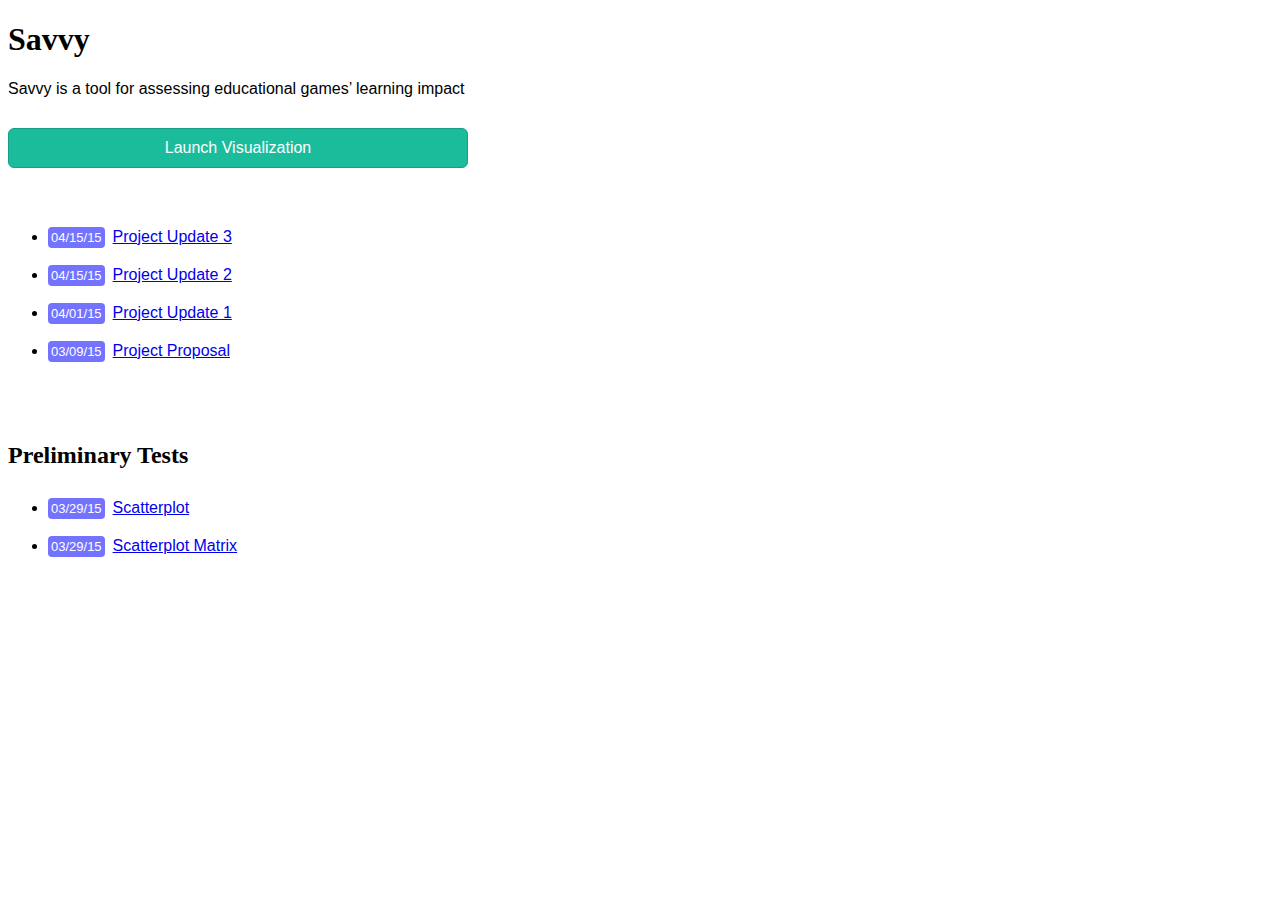
<file: index.html>
<!DOCTYPE html>
<html lang="en">
<head>
  <!--<link rel="shortcut icon" type="image/x-icon" href="icon.png">-->
  <title>NYU - CS6313 - Project Savvy</title>
  <meta charset="utf-8">
  <style>
  	body {
  		font-family: Arial, 'Helvetica Neue', Helvetica, sans-serif;
  	}
  	h1, h2 {
  		font-family: "Times New Roman", Georgia, Serif;
  	}
  	.item-date {
  		background-color:  rgb(115, 115, 255);
  		color: white;
  		padding: 3px 3px 3px 3px;
  		border: none;
  		border-radius: 4px;
  		margin-right: 8px;
  		font-size: 13px;
  	}
  	li {
  		padding: 10px 0 10px 0;
  	}
  	.btn-viz {
  		  padding: 10px;
		  width: 438px;
		  text-align: center;
		  border-radius: 6px;
		  border: solid 1px #16a085;
		  margin-bottom: 50px;
		  margin-top: 30px;
		  background-color: #1abc9c;
		  color: white;
  	}
  	.a-viz {
  		text-decoration: none;
  		color: #fff;
  	}
  	.a-viz:active, .a-viz:visited {
  		color: #fff;
  		text-decoration: none;
  	}
  </style>
</head>
<body>
<h1>Savvy</h1>
<p>Savvy is a tool for assessing educational games’ learning impact</p>
<a href="http://nyu-cs6313-projects.github.io/Savvy/savvy/" class="a-viz"><div class="btn-viz">Launch Visualization</div></a>
<ul>
  <li><span class="item-date">04/15/15</span><a href="https://drive.google.com/open?id=0B3OrUZK5dEeNdWJTQ3Z4SHcxd0E&authuser=2">Project Update 3</a></li>
	<li><span class="item-date">04/15/15</span><a href="https://drive.google.com/file/d/0B3OrUZK5dEeNbWRLR3pGZ1hHUTg/view?usp=sharing">Project Update 2</a></li>
	<li><span class="item-date">04/01/15</span><a href="https://drive.google.com/file/d/0B3OrUZK5dEeNS3ZJeW9yUFp1Tlk/view?usp=sharing">Project Update 1</a></li>
	<li><span class="item-date">03/09/15</span><a href="https://drive.google.com/open?id=0B3OrUZK5dEeNWEc0WGlVeF9UaFk&authuser=2">Project Proposal</a></li>
</ul>
<br />&nbsp;<br />
<h2>Preliminary Tests</h2>
<ul>
	<li><span class="item-date">03/29/15</span><a href="http://mseijas.github.io/Savvy/Preliminary%20Tests/scatterplot/scatterplot.html">Scatterplot</a></li>
	<li><span class="item-date">03/29/15</span><a href="http://mseijas.github.io/Savvy/Preliminary%20Tests/scatterplot/scatterplot-matrix.html">Scatterplot Matrix</li>
</ul>
</body>
</html>
</file>
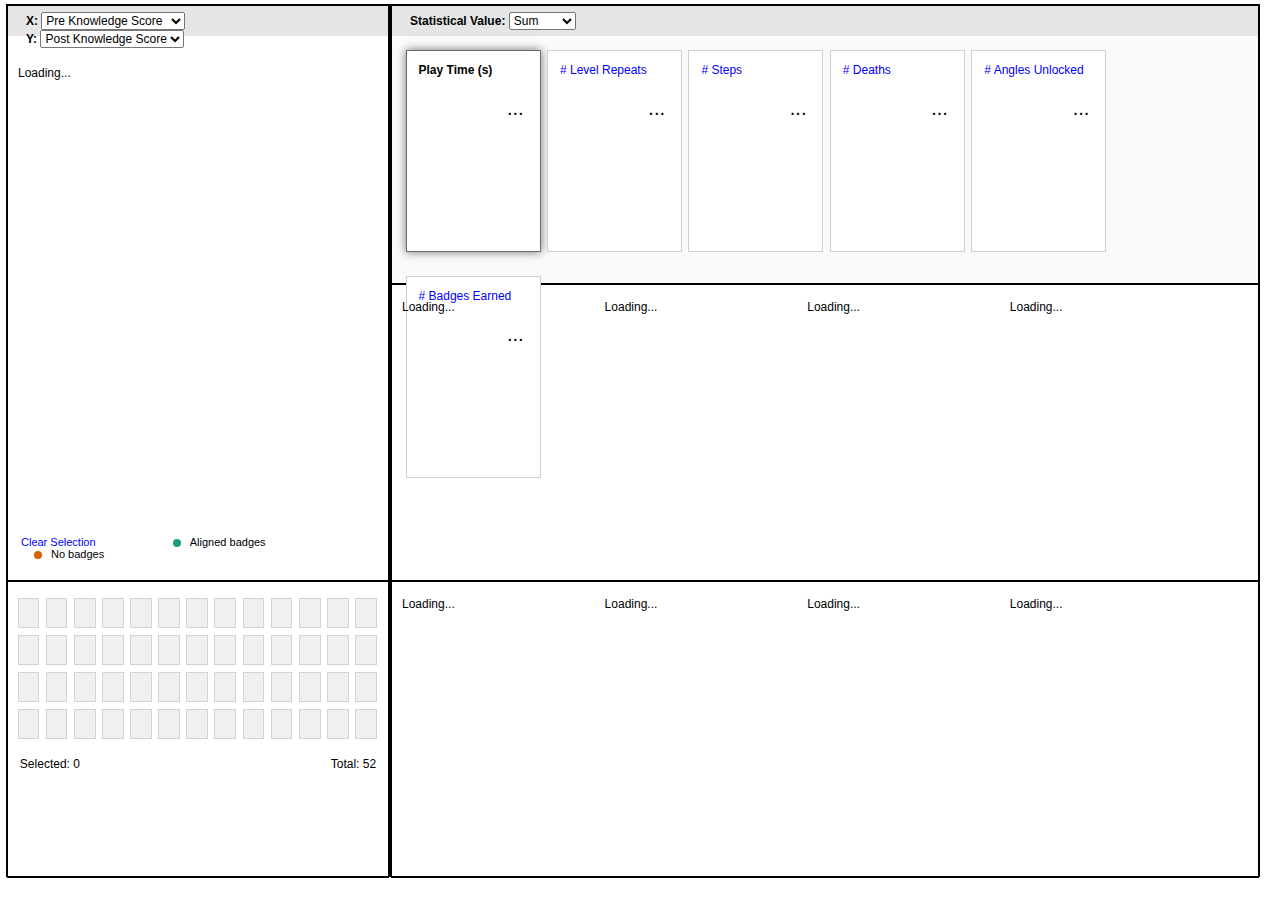
<file: savvy/index.html>
<!DOCTYPE html>
<html lang="en">
<head>
	<meta charset="utf-8">
	<link rel="stylesheet" href="css/normalize.css">
	<link rel="stylesheet" href="css/c3.min.css">
	<link rel="stylesheet" href="css/style.css">
	<script src="https://code.jquery.com/jquery-2.1.4.min.js" charset="utf-8"></script>
	<script src="http://d3js.org/d3.v3.min.js" charset="utf-8"></script>
	<script src="js/c3.js"></script>
	<title>Savvy</title>
</head>
<body onload="initViz()" style="overflow: hidden">

<!-- <div class="scatterplotMatrixVix">
	<div class="wrapper">
		<div class="scatterplotMatrix-container">
			<div class="scatterplotMatrix-chart" style="overflow: scroll;">
				<div class="matrix-row1">
					<div class="scatterplot-matrix-box" id="scatterplot-PreGeoSum-PreGeoSum">...</div>
					<div class="scatterplot-matrix-box" id="scatterplot-PreGeoSum-PostGeoSum">...</div>
					<div class="scatterplot-matrix-box" id="scatterplot-PreGeoSum-PrePostGeoGain">...</div>
					<div class="scatterplot-matrix-box" id="scatterplot-PreGeoSum-SIC_SUM">...</div>
					<div class="scatterplot-matrix-box" id="scatterplot-PreGeoSum-IIGeo_SUM">...</div>
					<div class="scatterplot-matrix-box" id="scatterplot-PreGeoSum-IIGC_SUM">...</div>
					<div class="scatterplot-matrix-box" id="scatterplot-PreGeoSum-BIS_SUM">...</div>
				</div>
				<div class="matrix-row2">
					<div class="scatterplot-matrix-box" id="scatterplot-PostGeoSum-PreGeoSum">...</div>
					<div class="scatterplot-matrix-box" id="scatterplot-PostGeoSum-PostGeoSum">...</div>
					<div class="scatterplot-matrix-box" id="scatterplot-PostGeoSum-PrePostGeoGain">...</div>
					<div class="scatterplot-matrix-box" id="scatterplot-PostGeoSum-SIC_SUM">...</div>
					<div class="scatterplot-matrix-box" id="scatterplot-PostGeoSum-IIGeo_SUM">...</div>
					<div class="scatterplot-matrix-box" id="scatterplot-PostGeoSum-IIGC_SUM">...</div>
					<div class="scatterplot-matrix-box" id="scatterplot-PostGeoSum-BIS_SUM">...</div>
				</div>
			</div>
		</div>
	</div>
</div> -->

<div class="mainViz">
<div class="wrapper">
	<div class="left-wrapper">
		<div class="scatterplot-container">
			<div class="scatterplot-settings">
				<div class=""><b>X: </b>
					<select name="scatterplot-xAxis" id="scatterplot-xAxis" onchange="updateScatterplot()" >
					  <option value="PreGeoSum" selected>Pre Knowledge Score</option> 
					  <option value="PostGeoSum">Post Knowledge Score</option>
					  <option value="PrePostGeoGain">Knowledge Gained</option>
					  <option value="SIC_SUM">Situational Interest</option>
					  <option value="IIGeo_SUM">Interest in Geometry</option>
					  <option value="IIGC_SUM">Interest in Games</option>
					  <option disabled>──────────</option>
					  <option value="playTime">Play Time (ms)</option>
					  <option value="playCount"># Level Repeats</option>
					  <option value="steps"># Steps</option>
					  <option value="deaths">Deaths</option>
					  <option value="anglesUnlocked"># Angles Unlocked</option>
					  <option value="badgesEarned"># Badges Earned</option>
					</select>
				</div>
				<div class=""><b>Y: </b>
					<select name="scatterplot-yAxis" id="scatterplot-yAxis" onchange="updateScatterplot()" >
					  <option value="PreGeoSum">Pre Knowledge Score</option> 
					  <option value="PostGeoSum" selected>Post Knowledge Score</option>
					  <option value="PrePostGeoGain">Knowledge Gained</option>
					  <option value="SIC_SUM">Situational Interest</option>
					  <option value="IIGeo_SUM">Interest in Geometry</option>
					  <option value="IIGC_SUM">Interest in Games</option>
					  <option value="BIS_SUM">Interest in Badges</option>
					  <option disabled>──────────</option>
					  <option value="playTime">Play Time (ms)</option>
					  <option value="playCount"># Level Repeats</option>
					  <option value="steps"># Steps</option>
					  <option value="deaths">Deaths</option>
					  <option value="anglesUnlocked"># Angles Unlocked</option>
					  <option value="badgesEarned"># Badges Earned</option>
					</select>
				</div>
			</div>
			<div class="scatterplot-chart">Loading...</div>
			<!-- style="float: left !important; display: inline-block; margin-right: 55px; z-index: 99999" -->
			<div class="metric-legend">
			    <div class="clearSelection" id="clearSelection"><a href="#" onclick="clearScatterplotSelection()">Clear Selection</a></div>
			    <!-- <div class="prevSelection"><a href="#" onclick="loadScatterplotSelection(prevIndexes)">Prev</a></div> -->
				<div><div class="metric-circle badge"></div>Aligned badges</div>
				<div><div class="metric-circle nobadge"></div>No badges</div>
			</div>

			<!-- <div class="scatterplot-matrix-container">
				<div class="matrix-row1">
					<div class="scatterplot-matrix-box" id="scatterplot-PreGeoSum-PreGeoSum">...</div>
					<div class="scatterplot-matrix-box" id="scatterplot-PreGeoSum-PostGeoSum">...</div>
					<div class="scatterplot-matrix-box" id="scatterplot-PreGeoSum-PrePostGeoGain">...</div>
					<div class="scatterplot-matrix-box" id="scatterplot-PreGeoSum-SIC_SUM">...</div>
					<div class="scatterplot-matrix-box" id="scatterplot-PreGeoSum-IIGeo_SUM">...</div>
					<div class="scatterplot-matrix-box" id="scatterplot-PreGeoSum-IIGC_SUM">...</div>
					<div class="scatterplot-matrix-box" id="scatterplot-PreGeoSum-BIS_SUM">...</div>
				</div>
			</div> -->

			<!-- <div class="scatterplot-conditions"> -->
			 <!--  <div><input type="checkbox" name="badges" value="12" id="noBadgesChecked" checked onclick="updateConditionSelection()"> No Badges<br></div>
			  <div><input type="checkbox" name="noBadges" value="34" id="badgesChecked" checked onclick="updateConditionSelection()"> Aligned Badges</div> -->
			<!-- </div> -->

		</div>
		<div class="playerselection-container">
			<div id="studentselection-chart">
				<div class="student-row">
					<div class="student-box" id="s1"></div>
					<div class="student-box" id="s2"></div>
					<div class="student-box" id="s3"></div>
					<div class="student-box" id="s4"></div>
					<div class="student-box" id="s5"></div>
					<div class="student-box" id="s6"></div>
					<div class="student-box" id="s7"></div>
					<div class="student-box" id="s8"></div>
					<div class="student-box" id="s9"></div>
					<div class="student-box" id="s10"></div>
					<div class="student-box" id="s11"></div>
					<div class="student-box" id="s12"></div>
					<div class="student-box" id="s13"></div>
				</div>
				<div class="student-row">
					<div class="student-box" id="s14"></div>
					<div class="student-box" id="s15"></div>
					<div class="student-box" id="s16"></div>
					<div class="student-box" id="s17"></div>
					<div class="student-box" id="s18"></div>
					<div class="student-box" id="s19"></div>
					<div class="student-box" id="s20"></div>
					<div class="student-box" id="s21"></div>
					<div class="student-box" id="s22"></div>
					<div class="student-box" id="s23"></div>
					<div class="student-box" id="s24"></div>
					<div class="student-box" id="s25"></div>
					<div class="student-box" id="s26"></div>
				</div>
				<div class="student-row">
					<div class="student-box" id="s27"></div>
					<div class="student-box" id="s28"></div>
					<div class="student-box" id="s29"></div>
					<div class="student-box" id="s30"></div>
					<div class="student-box" id="s31"></div>
					<div class="student-box" id="s32"></div>
					<div class="student-box" id="s33"></div>
					<div class="student-box" id="s34"></div>
					<div class="student-box" id="s35"></div>
					<div class="student-box" id="s36"></div>
					<div class="student-box" id="s37"></div>
					<div class="student-box" id="s38"></div>
					<div class="student-box" id="s39"></div>
				</div>
				<div class="student-row">
					<div class="student-box" id="s40"></div>
					<div class="student-box" id="s41"></div>
					<div class="student-box" id="s42"></div>
					<div class="student-box" id="s43"></div>
					<div class="student-box" id="s44"></div>
					<div class="student-box" id="s45"></div>
					<div class="student-box" id="s46"></div>
					<div class="student-box" id="s47"></div>
					<div class="student-box" id="s48"></div>
					<div class="student-box" id="s49"></div>
					<div class="student-box" id="s50"></div>
					<div class="student-box" id="s51"></div>
					<div class="student-box" id="s52"></div>
				</div>
				<div class="studentselection-chartfooter">
					<div class="studentselection-selected" id="studentselection-selected">Selected: 0</div>
					<div class="studentselection-total">Total: 52</div>
				</div>
			</div>
		</div>
	</div>
	<div class="right-wrapper">
		<div class="metrics-container">
			<div class="statvalue-settings">
				<div><b>Statistical Value: </b>
					<select name="statisticalValue" id="statisticalValue" onchange="updateStatisticalValue()" >
					  <option value="sum" selected>Sum</option> 
					  <option value="avg">Average</option>
					  <!-- <option value="mdn">Median</option> -->
					</select>
				</div>
			</div>
			<div  style="padding: 0 12px; height: 100%">
				<div class="metric-box" id="metric-box-playTime">
					<p><a href="#" onClick="updateSelectedAttribute('playTime')" class="metric-link metric-link-selected" id="metric-link-playTime">Play Time (s)</a></p>
					<p class="metric-value" id="metric-playtime">...</p>
					<div class="metric-chart" id="chart-playTime"></div>
				</div>
				<div class="metric-box" id="metric-box-playCount">
					<p><a href="#" onClick="updateSelectedAttribute('playCount')" class="metric-link" id="metric-link-playCount"># Level Repeats</a></p>
					<p class="metric-value" id="metric-repeats">...</p>
					<div class="metric-chart" id="chart-playCount"></div>
				</div>
				<div class="metric-box" id="metric-box-steps">
					<p><a href="#" onClick="updateSelectedAttribute('steps')" class="metric-link" id="metric-link-steps"># Steps</a></p>
					<p class="metric-value" id="metric-steps">...</p>
					<div class="metric-chart" id="chart-steps"></div>
				</div>
				<div class="metric-box" id="metric-box-deaths">
					<p><a href="#" onClick="updateSelectedAttribute('deaths')" class="metric-link" id="metric-link-deaths"># Deaths</a></p>
					<p class="metric-value" id="metric-deaths">...</p>
					<div class="metric-chart" id="chart-deaths"></div>
				</div>
				<div class="metric-box" id="metric-box-anglesUnlocked">
					<p><a href="#" onClick="updateSelectedAttribute('anglesUnlocked')" class="metric-link" id="metric-link-anglesUnlocked"># Angles Unlocked</a></p>
					<p class="metric-value" id="metric-anglesunlocked">...</p>
					<div class="metric-chart" id="chart-anglesUnlocked"></div>
				</div>
				<div class="metric-box" id="metric-box-badgesEarned">
					<p><a href="#" onClick="updateSelectedAttribute('badgesEarned')" class="metric-link" id="metric-link-badgesEarned"># Badges Earned</a></p>
					<p class="metric-value" id="metric-badgesearned">...</p>
					<div class="metric-chart" id="chart-badgesEarned"></div>
				</div>
			</div>
		</div>
		<select name="chapter-metric" id="chapter-metric-select" onchange="updateAllCharts()" style="display:none">
			  <option value="playTime">Play Time (s)</option> 
			  <option value="playCount"># Level Repeats</option> 
			  <option value="steps"># Steps</option> 
			  <option value="deaths"># Deaths</option>
			  <option value="anglesUnlocked"># Angles Unlocked</option>
			  <option value="badgesEarned"># Badges Earned</option>	
			</select>
		<div class="chapter-container">
			
			<div class="chapter1-chart">Loading...</div>
			<div class="chapter2-chart">Loading...</div>
			<div class="chapter3-chart">Loading...</div>
			<div class="chapter4-chart">Loading...</div>
		</div>
		<div class="totalset-container">
			<div class="totalset-chapter1-chart">Loading...</div>
			<div class="totalset-chapter2-chart">Loading...</div>
			<div class="totalset-chapter3-chart">Loading...</div>
			<div class="totalset-chapter4-chart">Loading...</div>
		</div>
	</div>
</div>
</div>
</body>


<script src="js/main.js"></script>
<script src="js/scatterplot_chart.js"></script>
<!-- <script src="js/scatterplot_matrix.js"></script> -->
<script src="js/studentselection_chart.js"></script>
<script src="js/game_keymetrics.js"></script>
<script src="js/group_summarycharts.js"></script>
<script src="js/game_summarycharts.js"></script>

</html>
</file>
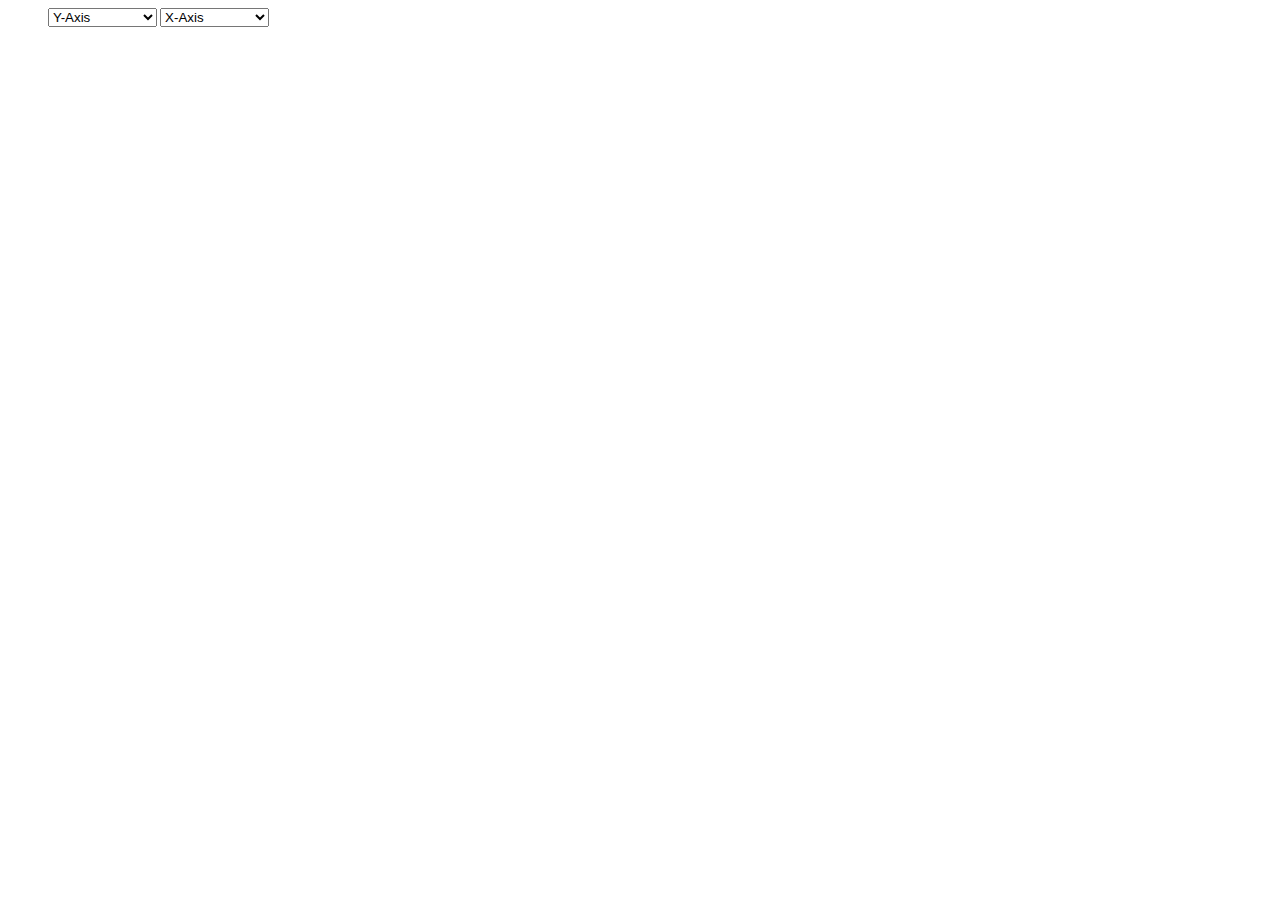
<file: Preliminary Tests/scatterplot using c3/scatterplot2.html>
<!DOCTYPE html>
<html>
<head>
	<meta charset="utf-8">

	<style>
		body {
		  font: 11px sans-serif;
		}

		.axis path,
		.axis line {
		  fill: none;
		  stroke: #000;
		  shape-rendering: crispEdges;
		}

		.dot {
		  stroke: #000;
		}

		.indent{
			margin-left: 40px;
		}

		.tooltip {
		  position: absolute;
		  width: 200px;
		  height: 28px;
		  pointer-events: none;
		}
	</style>
	
	<!-- Load c3.css -->
	<link href="C3/c3.min.css" rel="stylesheet" type="text/css">

	<!-- Load d3.js and c3.js -->
	<script src="http://d3js.org/d3.v3.min.js"></script>
	<script src="C3/c3.min.js"></script>
</head>

<body>
	<!-- Drop down selection for the axes -->
	<select id="Y-Axis" onchange="yAxisChange()" class="indent">
	  <option selected disabled>Y-Axis</option>
	  <option value="Pre Geo Sum">Pre Geo Sum</option>
	  <option value="Post Geo Sum">Post Geo Sum</option>
	  <option value="SIC Sum">SIC Sum</option>
	  <option value="II Geo Sum">II Geo Sum</option>
	  <option value="II GC Sum">II GC Sum</option>
	  <option value="BIS Sum">BIS Sum</option>
	</select>
	
	<select id="X-Axis" onchange="xAxisChange()">
	  <option selected disabled>X-Axis</option>
	  <option value="5">Pre Geo Sum</option>
	  <option value="100">Post Geo Sum</option>
	  <option value="90">SIC Sum</option>
	  <option value="15">II Geo Sum</option>
	  <option value="15">II GC Sum</option>
	  <option value="15">BIS Sum</option>
	</select>
	<!-- Script for updating data based on axis selection -->
	<script>
	function yAxisChange() {
		if (document.getElementById("leave").value != "100"){
			document.getElementById("message").innerHTML = "Common message";
		}     
		else{
			document.getElementById("message").innerHTML = "Having a Baby!!";
		}        
	}
	function xAxisChange() {
		if (document.getElementById("leave").value != "100"){
			document.getElementById("message").innerHTML = "Common message";
		}     
		else{
			document.getElementById("message").innerHTML = "Having a Baby!!";
		}        
	}
	</script>
	
	<!-- The Chart -->
	<div id="chart"></div>
	
	<!-- Script that makes the chart -->
	<script>
		var chart = c3.generate({
		data: {
			xs: {
				AlignedBadges: 'alligned_pregeosum',
				NoBadges: 'no_pregeosum',
				RandomBadges: 'random_pregeosum',
			},
			// iris data from R
			columns: [
				["alligned_pregeosum", 1,4,10,1,10,0,8,8,8,3,10,9,0,12,8,5,8,6,10,11,10,1,9,4,7,9,5,0,9,10,3,9,2,11,5,6,10,14,6,12,6,12,10,1,7,1,6,1,7,3,3,14,14,0,9,5,12,11,3,10,6,8],
				["no_pregeosum", 9,4,9,8,7,12,10,10,6,5,6,6,3,11,8,6,5,0,13,10,10,10,12,11,6,4,7,9,7,6,11,12,12,0,7,11,4,9,11,9,12,1],
				["random_pregeosum", 9,1,4,11,13,7,9,7,3,11,6,12,5,11,11,9,12,9,9],
				["AlignedBadges", 3,8,8,8,8,0,10,9,12,8,17,16,0,11,12,12,5,8,10,12,9,12,11,6,5,10,13,2,9,11,9,7,3,13,12,17,11,15,8,17,10,12,3,7,10,3,7,8,3,0,8,17,14,2,12,10,16,12,10,10,10,13],
				["NoBadges", 12,6,11,10,12,15,12,13,7,6,7,13,3,12,7,12,8,3,13,10,14,16,13,14,8,9,8,3,4,7,10,9,11,2,9,12,6,10,11,12,13,10],
				["RandomBadges",13,1,5,13,12,7,7,12,4,12,9,15,10,15,11,10,16,15,11],
			],
			type: 'scatter'

		},
		axis: {
			x: {
				label: 'Post Geo Sum',
				tick: {
					fit: false
				}
			},
			y: {
				label: 'Pre Geo Sum'
			}
		},
		legend:{
			position: 'right'
		}
	});
	</script>
</body>
</html>
</file>
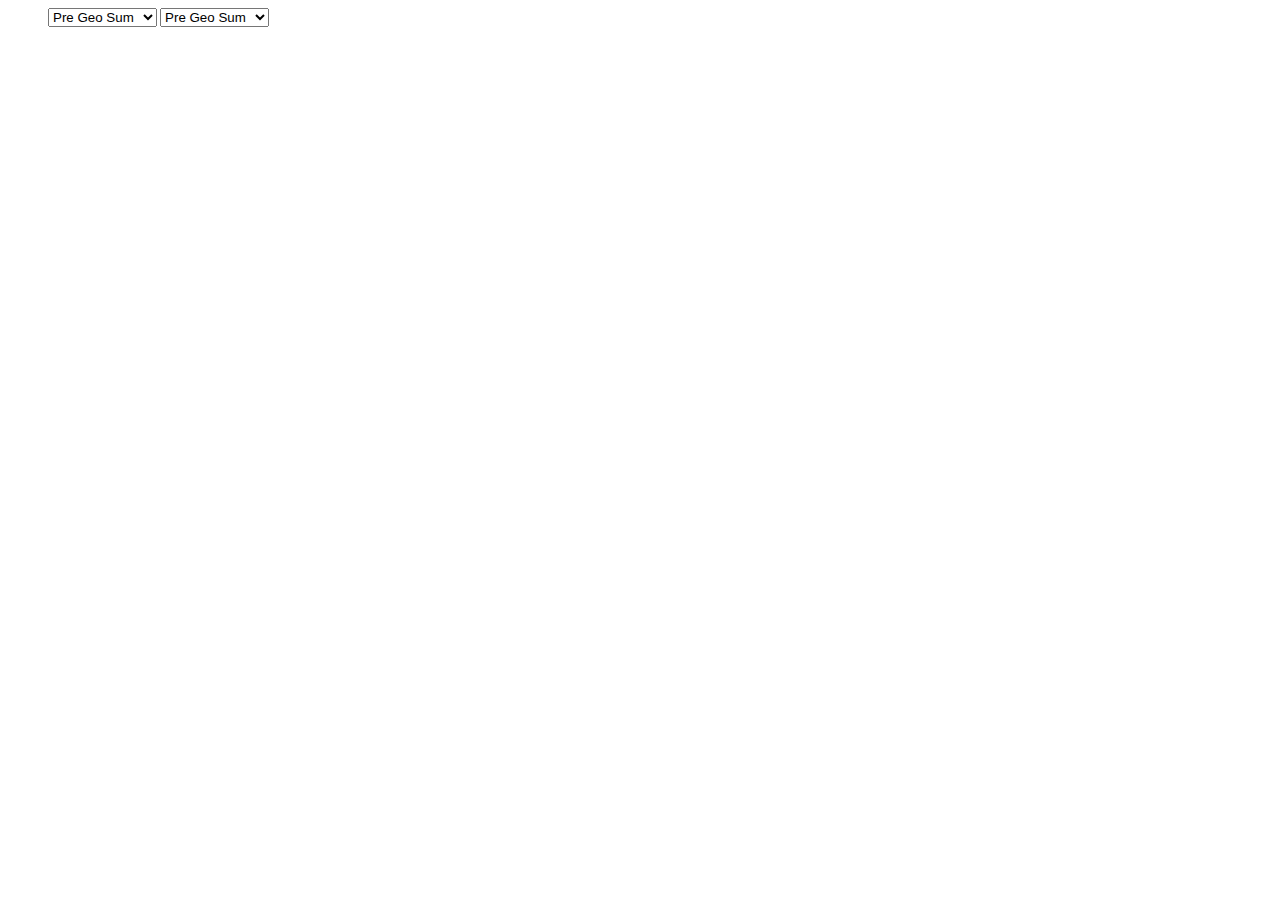
<file: Preliminary Tests/scatterplot using c3/scatterplot3.html>
<!DOCTYPE html>
<html>
<head>
	<meta charset="utf-8">

	<style>
		body {
		  font: 11px sans-serif;
		}

		.axis path,
		.axis line {
		  fill: none;
		  stroke: #000;
		  shape-rendering: crispEdges;
		}

		.dot {
		  stroke: #000;
		}

		.indent{
			margin-left: 40px;
		}

		.tooltip {
		  position: absolute;
		  width: 200px;
		  height: 28px;
		  pointer-events: none;
		}
	</style>
	
	<!-- Load c3.css -->
	<link href="C3/c3.min.css" rel="stylesheet" type="text/css">

	<!-- Load d3.js and c3.js -->
	<script src="http://d3js.org/d3.v3.min.js"></script>
	<script src="C3/c3.min.js"></script>
</head>

<body>
	<!-- Drop down selection for the axes -->
	<select id="Y-Axis" onchange="AxisChange()" class="indent">
	  <option disabled>Y-Axis</option>
	  <option value="Pre Geo Sum" selected>Pre Geo Sum</option>
	  <option value="Post Geo Sum">Post Geo Sum</option>
	  <option value="SIC Sum">SIC Sum</option>
	  <option value="II Geo Sum">II Geo Sum</option>
	  <option value="II GC Sum">II GC Sum</option>
	  <option value="BIS Sum">BIS Sum</option>
	</select>
	
	<select id="X-Axis" onchange="AxisChange()">
	  <option disabled>X-Axis</option>
	  <option value="Pre Geo Sum" selected>Pre Geo Sum</option>
	  <option value="Post Geo Sum">Post Geo Sum</option>
	  <option value="SIC Sum">SIC Sum</option>
	  <option value="II Geo Sum">II Geo Sum</option>
	  <option value="II GC Sum">II GC Sum</option>
	  <option value="BIS Sum">BIS Sum</option>
	</select>
	<!-- Script for updating data based on axis selection -->
	<script>
	function AxisChange() {
			
		if (document.getElementById("Y-Axis").value == "Pre Geo Sum" && document.getElementById("X-Axis").value == "Pre Geo Sum"){
			chart.unload();
			chart.load({url: 'studentDataPreGeoPreGeo.csv'});			
		}    
		if (document.getElementById("Y-Axis").value == "Pre Geo Sum" && document.getElementById("X-Axis").value == "Post Geo Sum"){
			chart.unload();
			chart.load({xs: {
				AlignedBadges: 'alligned_pregeosum',
				NoBadges: 'no_pregeosum',
				RandomBadges: 'random_pregeosum',
			},url: 'studentDataPreGeoPostGeo.csv'});			
		}  		
		else{
			chart.unload();	
		}        
	}
	</script>
	
	<!-- The Chart -->
	<div id="chart"></div>
	
	<!-- Script that makes the chart -->
	<script>
		var chart = c3.generate({
		data: {
			xs: {
				AlignedBadges: 'alligned_pregeosum',
				NoBadges: 'no_pregeosum',
				RandomBadges: 'random_pregeosum',
			},
			url: 'studentDataPreGeoPreGeo.csv',
			type: 'scatter',
			selection: {
				enabled: true,
				multiple: true,
				draggable: true,
			}
		},
		axis: {
			x: {
				label: 'Post Geo Sum',
				tick: {
					fit: false
				}
			},
			y: {
				label: 'Pre Geo Sum'
			}
		},
		legend:{
			position: 'right'
		}
	});
	</script>
</body>
</html>
</file>
<file: savvy/css/style.css>
div {
	box-sizing: border-box;
	font-size: 12px;
}

table
{
	width: 100px;
}

a:link, a:visited {
	/*font-weight: bold;*/
	color: blue;
	text-decoration: none;
}

.metric-link-selected {
	color: black !important;
	font-weight: bold;
}

.c3-circle {
  opacity: 1 !important;
}

.wrapper {
	margin-top: 4px;
	margin-left: 6px;
	width: 100vw;
	height: 97vh;
}

.left-wrapper {
	border: solid 1px #000;
	width: 30vw;
	float: left;
	height: 97vh;
}

.right-wrapper {
	border: solid 1px #000;
	width: 68vw;
	float: left;
	height: 97vh;
}

.metrics-container {
	border: solid 1px #000;
	height: 31vh;
	font-size: 12px;
	background-color: rgb(250, 250, 250);
}

.metric-value {
	text-align: right;
	font-size: 20px;
	margin-bottom: 16px;
}

.metric-box {
	margin: 0 0.12vw;
	/*width: 16%;*/
	width: 10.55vw;
	height: 22.43vh;
	/* height: 100%; */
	/*height: 73%;*/
	display: inline-block;
	
	padding-left: 12px;	
	padding-right: 16px;

	margin-top: 16px;
	margin-bottom: 10px;
	margin-top: 14px;

	border: solid 1px rgb(207, 207, 207);
	background-color: #fff;
}

.metric-box-selected {
	border-color: rgba(92, 92, 92, 0.9);
    box-shadow: 0px 0px 9px 0px rgba(0,0,0,0.55);
}

.metric-chart {
	height: 60% !important;
	width: 100% !important;
	border: none !important;
	padding-left: 0px !important;
}

.scatterplot-settings {
	width: 100%;
	height: 30px;
	background-color: rgb(229, 229, 229);
}

.statvalue-settings {
	width: 100%;
	height: 30px;
	background-color: rgb(229, 229, 229);
}

.scatterplot-settings div {
	float: left;
	position: relative;
 	top: 50%;
  	transform: translateY(-50%);
  	font-size: 12px;
  	padding-left: 18px;
  	padding-right: 15px;
}

.scatterplot-chart {
	width: 90%;
	height: 85%;
}

#studentselection-chart {
	margin: 1vh 0.5vw;
}

.clearSelection {
  z-index: 99999;
  position: relative;
  margin-right: 4vw;
  /*margin-right: 0.2vw;*/
}

.prevSelection {
  z-index: 99999;
  position: relative;
}

.hidden {
	visibility: hidden;
}

.student-row {
	padding-top: 0.8152vh;
	padding-bottom: 3.3vh;
}

.student-box
{
	float: left;
	background-color: rgb(240, 240, 240);
	border: solid 1px rgb(211, 211, 211);
	width: 1.7vw;
  	height: 3.25vh;
  	margin: 0 0.25vw;

	/*width: 20px;*/
	/*height: 1.4265vw;*/
	/*height: 20px;*/
	/*margin-left: 6px;*/
	/*margin-right: 6px;*/
}

.student-selected
{
  background-color: #7570b3 !important;
  border-color: #413B86 !important;
}

.studentselection-chartfooter {
	margin-top: 2vh;
}

.studentselection-selected {
	margin-left: 0.4279vw;
	margin-right: 0.4279vw;
	float: left;
}

.studentselection-total {
	margin-left: 0.4279vw;
	margin-right: 0.4279vw;
	float: right;
}

.chapter-container,  .totalset-container{
	border: solid 1px #000;
	height: 33vh;

}

.chapter-container div, .totalset-container div{
	padding-left: 10px;
	padding-right: 10px;
	padding-top: 15px;
	width: 23%; 
	height: 100%;
	display: inline-block
}

.scatterplot-container {
	border: solid 1px #000;
	height: 64vh;
}

.scatterplot-chart {
	padding-left: 10px;
	padding-right: 10px;
	padding-top: 30px;
}

.playerselection-container {
	border: solid 1px #000;
	height: 33vh;
}

.scatterplot-conditions {
	margin-top: 12px;
}

.scatterplot-conditions div {
	float: left;
	margin: 0 20px;
}

.statvalue-settings div {
	float: left;
    position: relative;
    top: 50%;
    transform: translateY(-50%);
    font-size: 12px;
    padding-left: 18px;
    padding-right: 15px;
}

.metric-legend {
	float: right;
	padding-right: 1vw;
	padding-right: 2.2vw;
    padding-top: 1.3vh;
}

.metric-legend div{
	float: left;
	margin-left: 13px;
	font-size: 11px;
}

.metric-circle {
	width: 8px;
  height: 8px;
  border-radius: 40px;
  padding: 0px !important;
  margin-top: 3px;
  margin-right: 9px;
}

.badge {
	background-color: #1b9e77;
}

.nobadge {
	background-color: #d95f02;
}

.scatterplot-matrix-box {
  /*width: 3.3vw;*/
  /*width: 8.3vw;*/
  /*height: 5vw;*/
  /*height: 15vh;*/
  width: 80px;
  height: 80px;
  /*background-color: gray;*/
  float: left;
  margin: 0 0.7vh;
  border: solid 1px gray;
  padding: 0;
  /*position: static;*/
  /*display: block;*/
  top: 0;
}

.scatterplotMatrixVix {
	width: 100vw;
	height: 100vh;
	position: absolute;
	z-index: 99999999;
	background-color: rgba(255,255,255,0.8);
}

.scatterplotMatrix-container {
	width: 63vw;
	height: 92vh;
	margin: 0 auto;
	background-color: white;
	position: relative;
    top: 50%;
    transform: translateY(-50%);
    border-color: rgba(92, 92, 92, 0.9);
    box-shadow: 0px 0px 9px 0px rgba(0,0,0,0.55);
}
</file>
<file: savvy/css/c3.min.css>
.c3 svg{font:10px sans-serif}.c3 line,.c3 path{fill:none;stroke:#000}.c3 text{-webkit-user-select:none;-moz-user-select:none;user-select:none}.c3-bars path,.c3-event-rect,.c3-legend-item-tile,.c3-xgrid-focus,.c3-ygrid{shape-rendering:crispEdges}.c3-chart-arc path{stroke:#fff}.c3-chart-arc text{fill:#fff;font-size:13px}.c3-grid line{stroke:#aaa}.c3-grid text{fill:#aaa}.c3-xgrid,.c3-ygrid{stroke-dasharray:3 3}.c3-text.c3-empty{fill:gray;font-size:2em}.c3-line{stroke-width:1px}.c3-circle._expanded_{stroke-width:1px;stroke:#fff}.c3-selected-circle{fill:#fff;stroke-width:2px}.c3-bar{stroke-width:0}.c3-bar._expanded_{fill-opacity:.75}.c3-target.c3-focused{opacity:1}.c3-target.c3-focused path.c3-line,.c3-target.c3-focused path.c3-step{stroke-width:2px}.c3-target.c3-defocused{opacity:.3!important}.c3-region{fill:#4682b4;fill-opacity:.1}.c3-brush .extent{fill-opacity:.1}.c3-legend-item{font-size:12px}.c3-legend-item-hidden{opacity:.15}.c3-legend-background{opacity:.75;fill:#fff;stroke:#d3d3d3;stroke-width:1}.c3-tooltip-container{z-index:10}.c3-tooltip{border-collapse:collapse;border-spacing:0;background-color:#fff;empty-cells:show;-webkit-box-shadow:7px 7px 12px -9px #777;-moz-box-shadow:7px 7px 12px -9px #777;box-shadow:7px 7px 12px -9px #777;opacity:.9}.c3-tooltip tr{border:1px solid #CCC}.c3-tooltip th{background-color:#aaa;font-size:14px;padding:2px 5px;text-align:left;color:#FFF}.c3-tooltip td{font-size:13px;padding:3px 6px;background-color:#fff;border-left:1px dotted #999}.c3-tooltip td>span{display:inline-block;width:10px;height:10px;margin-right:6px}.c3-tooltip td.value{text-align:right}.c3-area{stroke-width:0;opacity:.2}.c3-chart-arcs-title{dominant-baseline:middle;font-size:1.3em}.c3-chart-arcs .c3-chart-arcs-background{fill:#e0e0e0;stroke:none}.c3-chart-arcs .c3-chart-arcs-gauge-unit{fill:#000;font-size:16px}.c3-chart-arcs .c3-chart-arcs-gauge-max,.c3-chart-arcs .c3-chart-arcs-gauge-min{fill:#777}.c3-chart-arc .c3-gauge-value{fill:#000}
</file>
<file: Preliminary Tests/scatterplot using c3/C3/c3.min.css>
.c3 svg{font:10px sans-serif}.c3 line,.c3 path{fill:none;stroke:#000}.c3 text{-webkit-user-select:none;-moz-user-select:none;user-select:none}.c3-bars path,.c3-event-rect,.c3-legend-item-tile,.c3-xgrid-focus,.c3-ygrid{shape-rendering:crispEdges}.c3-chart-arc path{stroke:#fff}.c3-chart-arc text{fill:#fff;font-size:13px}.c3-grid line{stroke:#aaa}.c3-grid text{fill:#aaa}.c3-xgrid,.c3-ygrid{stroke-dasharray:3 3}.c3-text.c3-empty{fill:gray;font-size:2em}.c3-line{stroke-width:1px}.c3-circle._expanded_{stroke-width:1px;stroke:#fff}.c3-selected-circle{fill:#fff;stroke-width:2px}.c3-bar{stroke-width:0}.c3-bar._expanded_{fill-opacity:.75}.c3-target.c3-focused{opacity:1}.c3-target.c3-focused path.c3-line,.c3-target.c3-focused path.c3-step{stroke-width:2px}.c3-target.c3-defocused{opacity:.3!important}.c3-region{fill:#4682b4;fill-opacity:.1}.c3-brush .extent{fill-opacity:.1}.c3-legend-item{font-size:12px}.c3-legend-item-hidden{opacity:.15}.c3-legend-background{opacity:.75;fill:#fff;stroke:#d3d3d3;stroke-width:1}.c3-tooltip-container{z-index:10}.c3-tooltip{border-collapse:collapse;border-spacing:0;background-color:#fff;empty-cells:show;-webkit-box-shadow:7px 7px 12px -9px #777;-moz-box-shadow:7px 7px 12px -9px #777;box-shadow:7px 7px 12px -9px #777;opacity:.9}.c3-tooltip tr{border:1px solid #CCC}.c3-tooltip th{background-color:#aaa;font-size:14px;padding:2px 5px;text-align:left;color:#FFF}.c3-tooltip td{font-size:13px;padding:3px 6px;background-color:#fff;border-left:1px dotted #999}.c3-tooltip td>span{display:inline-block;width:10px;height:10px;margin-right:6px}.c3-tooltip td.value{text-align:right}.c3-area{stroke-width:0;opacity:.2}.c3-chart-arcs-title{dominant-baseline:middle;font-size:1.3em}.c3-chart-arcs .c3-chart-arcs-background{fill:#e0e0e0;stroke:none}.c3-chart-arcs .c3-chart-arcs-gauge-unit{fill:#000;font-size:16px}.c3-chart-arcs .c3-chart-arcs-gauge-max,.c3-chart-arcs .c3-chart-arcs-gauge-min{fill:#777}.c3-chart-arc .c3-gauge-value{fill:#000}
</file>
